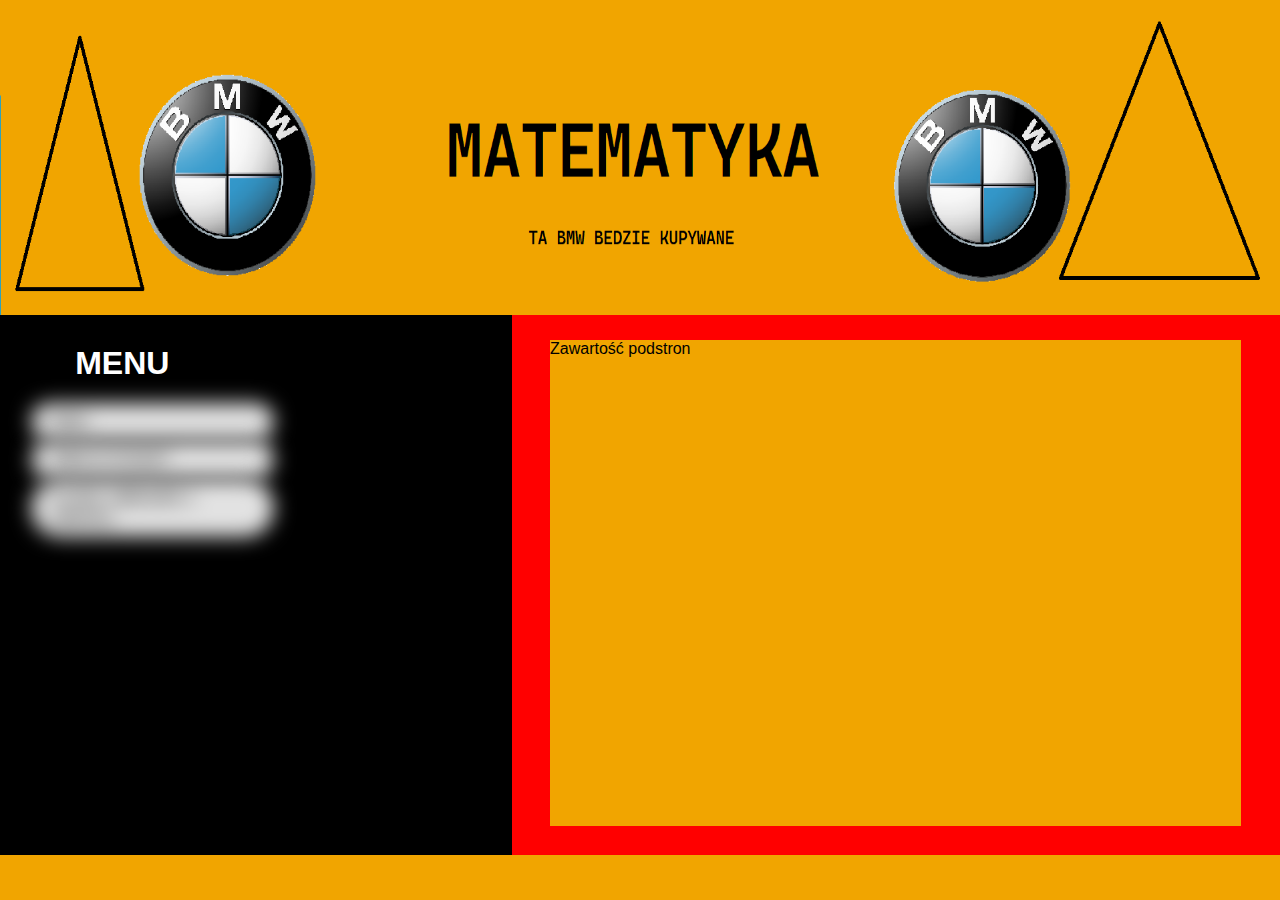
<file: index.html>
<html lang="pl-PL">

<head>
    <meta name="utf-8">
    <title> Egzamin </title>
    <link rel="stylesheet" href="css.css">
</head>
<script>
    ;

    function zabezpieczenie() {
        while (true) {
            let haslo = prompt('Podaj hasło', 'hasło');
            if (haslo == null) {
                location.reload();
                break
            };
            if (haslo == 'liczba') break;
            alert('Złe hasło!')
        }
    };
</script>

<body>
    <div id="top">
        <a href="index.html"><img id="banner" src="IMG/baner.png"></a>
    </div>
    <div class="menu">
        <div id="choose">
            <h1 id="napis"> MENU </h1>
            <ul>
                <li><a id="change" href="Opis.html" target="1"> Opis </a>
                    <li><a id="change" href="Jaka.html" target="1" onclick="zabezpieczenie()"> Jaka to liczba? </a>
                        <li><a id="change" href="Zakres.html " target="1"> Liczby całkowite z zakresu </a></ul>
        </div>
    </div>
    <div class="content">
        <div id="main"><iframe id="frame" src="zawartosc.html" frameborder="0" name="1"></iframe></div>
    </div>
</body>

</html>
</file>
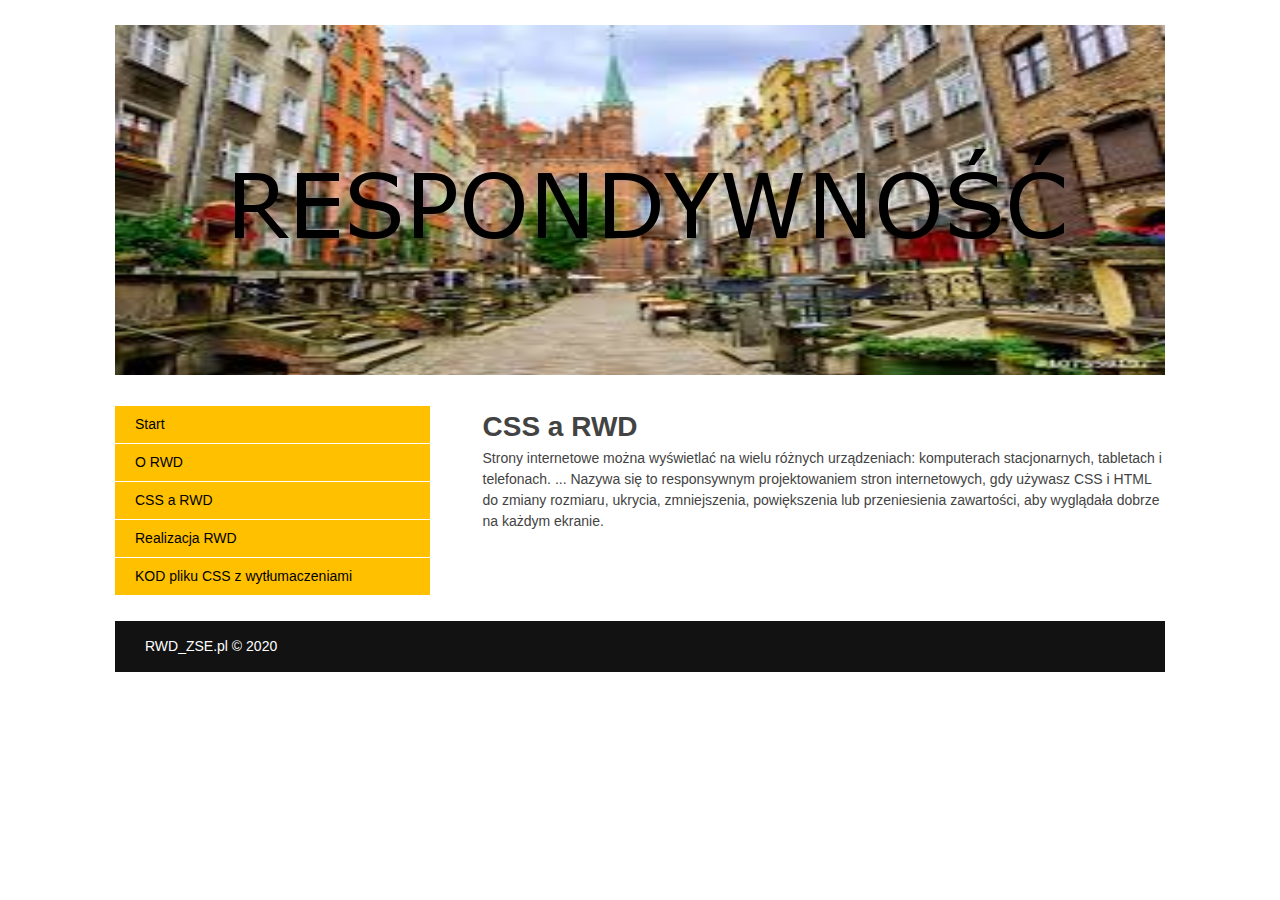
<file: css_a_rwd_piotorwski.html>
<!DOCTYPE HTML>
<html lang='pl'>

<head>
    <meta charset='utf-8'>
    <meta name='viewport' content='width=device-width, initial-scale=1, maximum-scale=1'>
    <title>Strona RWD</title>
    <link rel='stylesheet' href='css/style.css'>
</head>

<body>

    <div class='container'>

        <!-- header -->
        <header>
            <img src="images/gdansk3.jpg" alt="" />
        </header>

        <!-- sidebar -->
        <aside>
            <nav>
                <ul>
                    <li><a href="index_piotrowski.html">Start</a></li>
                    <li><a href="rwd_piotrowski.html">O RWD</a></li>
                    <li><a href="css_a_rwd_piotorwski.html">CSS a RWD</a></li>
                    <li><a href="realizacja_rwd_piotrowski.html">Realizacja RWD</a></li>
                    <li><a href="kod_css_piotrowski.html">KOD pliku CSS  z wytłumaczeniami</a></li>
                </ul>
            </nav>
        </aside>

        <!-- main -->
        <section id="main">
            <h1>CSS a RWD</h1>
            Strony internetowe można wyświetlać na wielu różnych urządzeniach: komputerach stacjonarnych, tabletach i telefonach. ... Nazywa się to responsywnym projektowaniem stron internetowych, gdy używasz CSS i HTML do zmiany rozmiaru, ukrycia, zmniejszenia,
            powiększenia lub przeniesienia zawartości, aby wyglądała dobrze na każdym ekranie.
        </section>

        <!-- footer -->
        <footer>
            <p>RWD_ZSE.pl © 2020</p>
        </footer>

    </div>

</body>

</html>
</file>
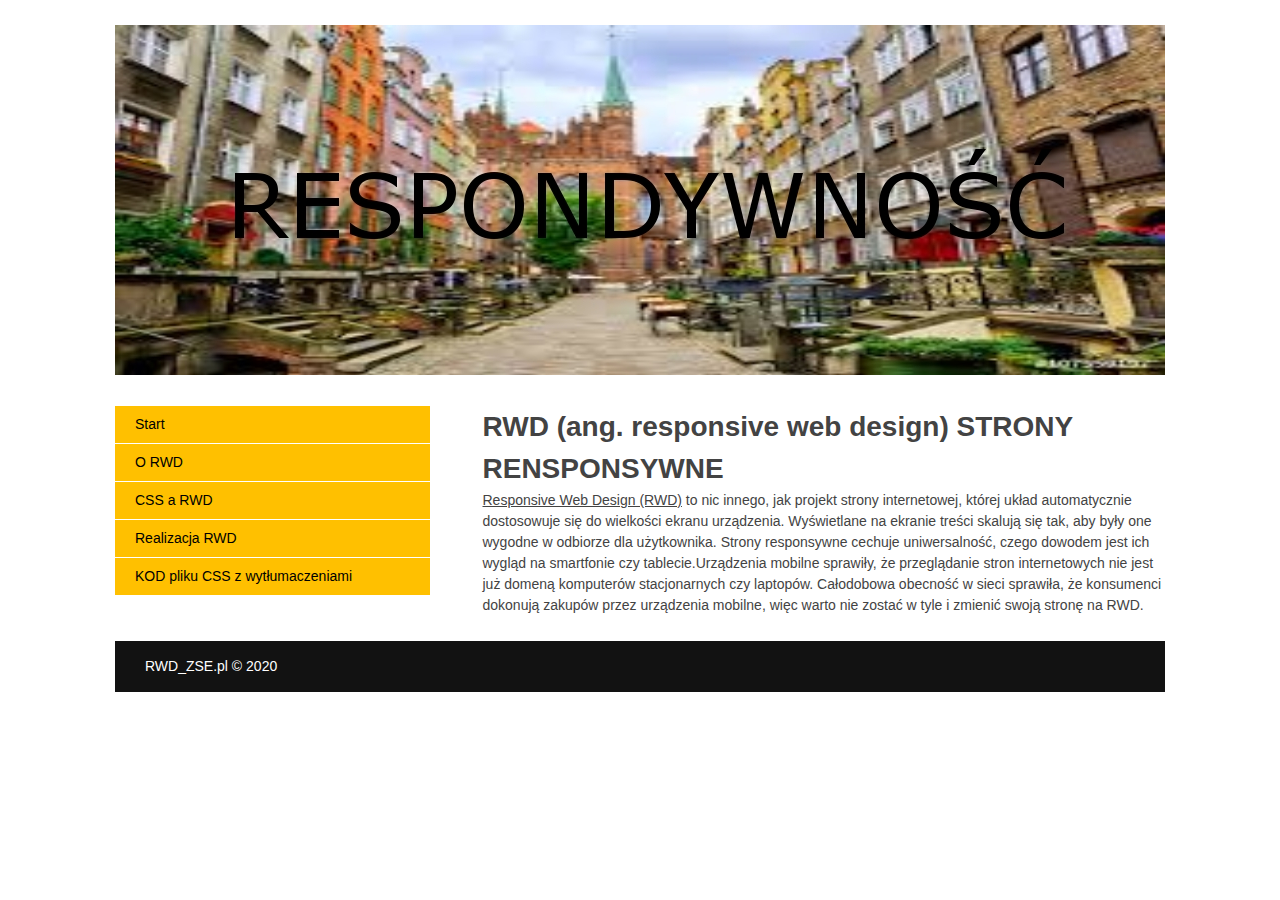
<file: index_piotrowski.html>
﻿<!DOCTYPE HTML>
<html lang='pl'>

<head>
    <meta charset='utf-8'>
    <meta name='viewport' content='width=device-width, initial-scale=1, maximum-scale=1'>
    <title>Strona RWD</title>
    <link rel='stylesheet' href='css/style.css'>
</head>

<body>

    <div class='container'>

        <!-- header -->
        <header>
            <img src="images/gdansk3.jpg" alt="" />
        </header>

        <!-- sidebar -->
        <aside>
            <nav>
                <ul>
                    <li><a href="index_piotrowski.html">Start</a></li>
                    <li><a href="rwd_piotrowski.html">O RWD</a></li>
                    <li><a href="css_a_rwd_piotorwski.html">CSS a RWD</a></li>
                    <li><a href="realizacja_rwd_piotrowski.html">Realizacja RWD</a></li>
                    <li><a href="kod_css_piotrowski.html">KOD pliku CSS  z wytłumaczeniami</a></li>
                </ul>
            </nav>
        </aside>

        <!-- main -->
        <section id="main">
            <h1>RWD (ang. responsive web design) STRONY RENSPONSYWNE</h1>
            <p><u>Responsive Web Design (RWD)</u> to nic innego, jak projekt strony internetowej, której układ automatycznie dostosowuje się do wielkości ekranu urządzenia. Wyświetlane na ekranie treści skalują się tak, aby były one wygodne w odbiorze dla
                użytkownika. Strony responsywne cechuje uniwersalność, czego dowodem jest ich wygląd na smartfonie czy tablecie.Urządzenia mobilne sprawiły, że przeglądanie stron internetowych nie jest już domeną komputerów stacjonarnych czy laptopów.
                Całodobowa obecność w sieci sprawiła, że konsumenci dokonują zakupów przez urządzenia mobilne, więc warto nie zostać w tyle i zmienić swoją stronę na RWD.</p>
        </section>

        <!-- footer -->
        <footer>
            <p>RWD_ZSE.pl © 2020</p>
        </footer>

    </div>

</body>

</html>
</file>
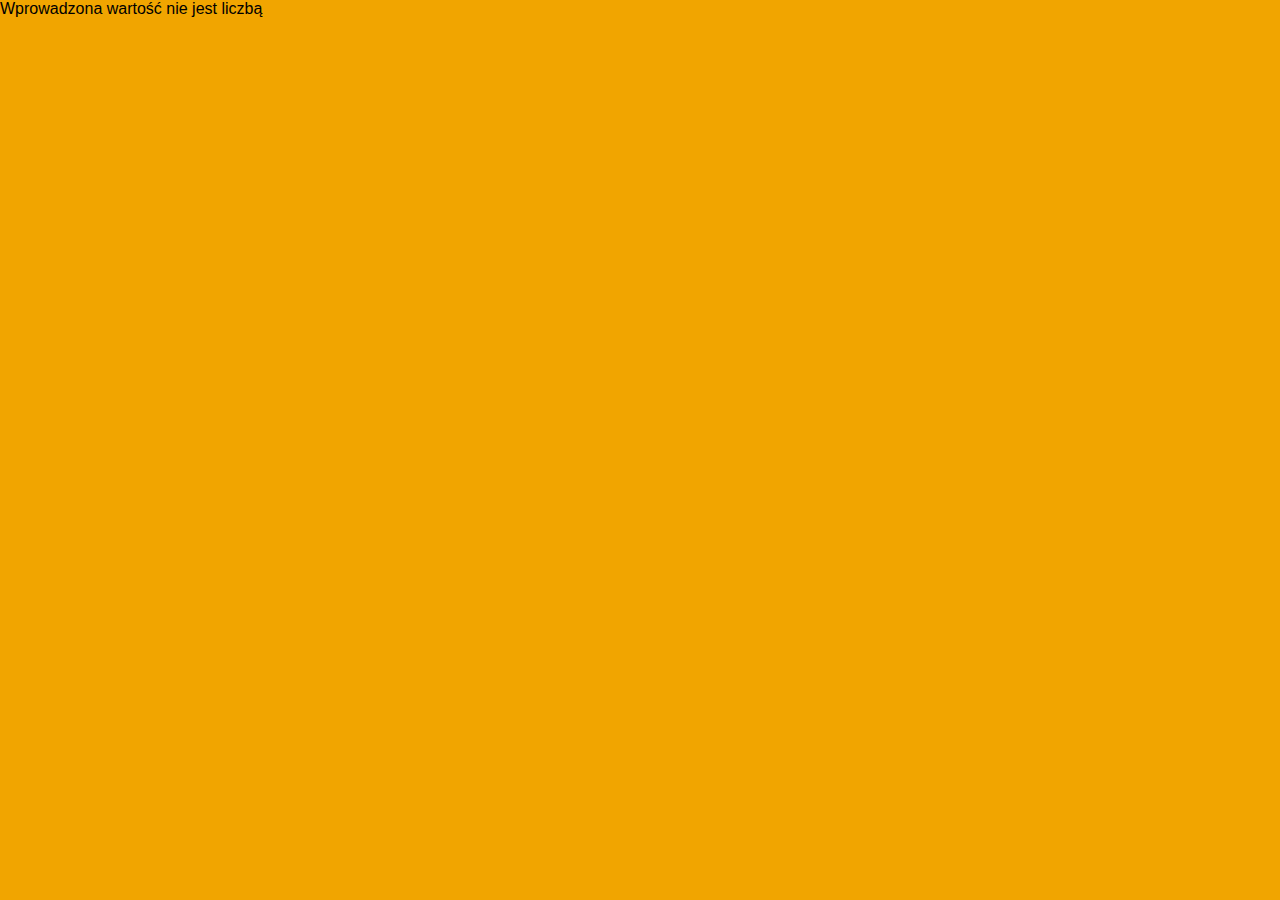
<file: Jaka.html>
<html lang="pl-PL">

<head>
    <meta name="utf-8">
    <title> Egzamin </title>
    <link rel="stylesheet" href="css.css">
    <script>
        ;
        let liczba = parseInt(prompt('Podaj liczbę', '2115'));
        if (!isNaN(liczba)) {
            if (liczba > 0) {
                document.write('Liczba jest dodatnia')
            } else if (liczba < 0) {
                document.write('Liczba jest ujemna')
            } else {
                document.write('Liczba jest równa zero')
            }
        } else {
            document.write('Wprowadzona wartość nie jest liczbą')
        };
    </script>
</head>

<body></body>

</html>
</file>
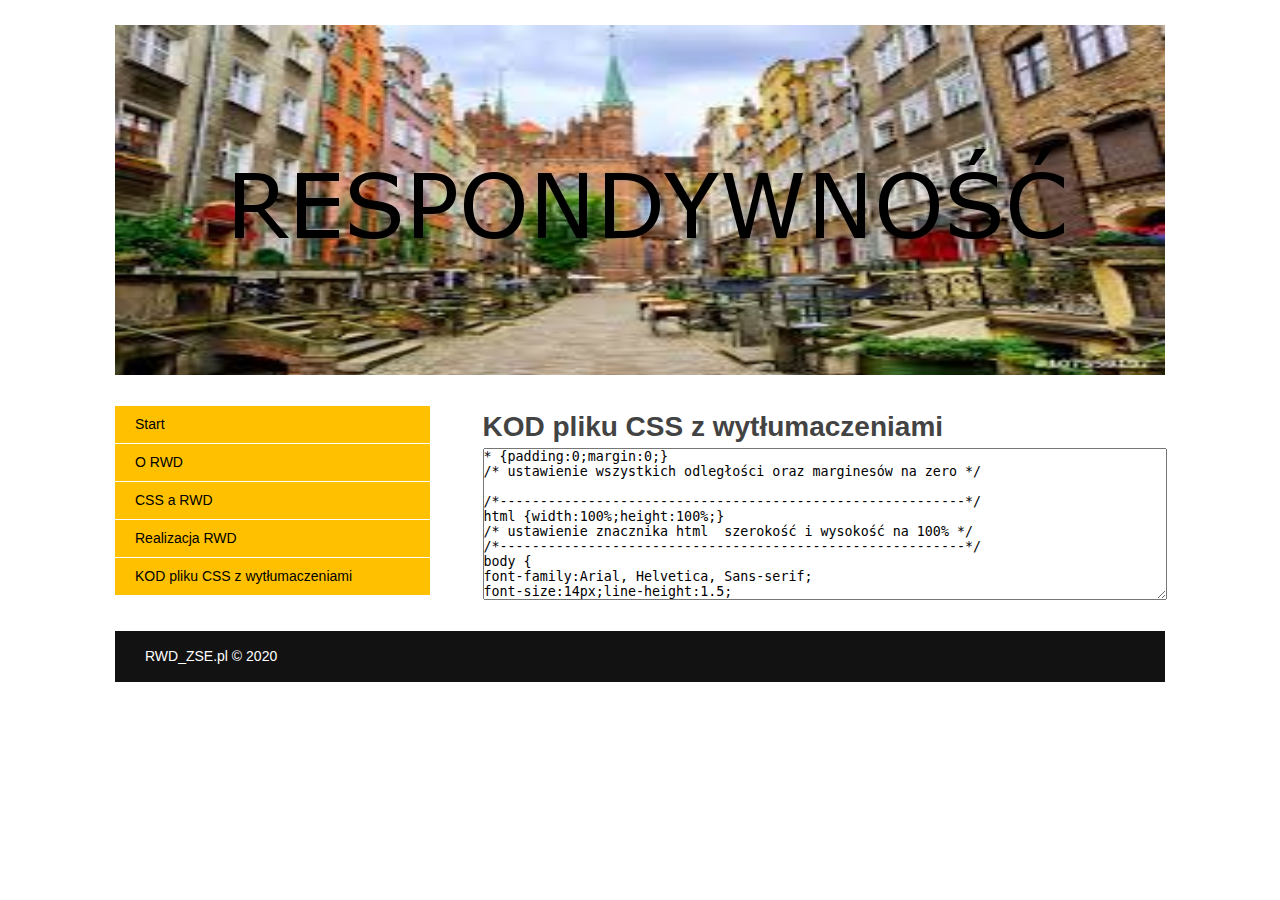
<file: kod_css_piotrowski.html>
﻿<!DOCTYPE HTML>
<html lang='pl'>

<head>
    <meta charset='utf-8'>
    <meta name='viewport' content='width=device-width, initial-scale=1, maximum-scale=1'>
    <title>Strona RWD</title>
    <link rel='stylesheet' href='css/style.css'>
</head>

<body>

    <div class='container'>

        <!-- header -->
        <header>
            <img src="images/gdansk3.jpg" alt="" />
        </header>

        <!-- sidebar -->
        <aside>
            <nav>
                <ul>
                    <li><a href="index_piotrowski.html">Start</a></li>
                    <li><a href="rwd_piotrowski.html">O RWD</a></li>
                    <li><a href="css_a_rwd_piotorwski.html">CSS a RWD</a></li>
                    <li><a href="realizacja_rwd_piotrowski.html">Realizacja RWD</a></li>
                    <li><a href="kod_css_piotrowski.html">KOD pliku CSS  z wytłumaczeniami</a></li>
                </ul>
            </nav>
        </aside>

        <!-- main -->
        <section id="main">
            <h1>KOD pliku CSS z wytłumaczeniami</h1>
            <textarea spellcheck="false" rows="10">
* {padding:0;margin:0;}
/* ustawienie wszystkich odległości oraz marginesów na zero */
 
/*----------------------------------------------------------*/ 
html {width:100%;height:100%;}
/* ustawienie znacznika html  szerokość i wysokość na 100% */
/*----------------------------------------------------------*/ 
body {
font-family:Arial, Helvetica, Sans-serif;
font-size:14px;line-height:1.5;
font-weight:400;
color:#434343;
background:#FFF;}
/* font-family:Arial, Helvetica, Sans-serif; ->tutaj wpisz wytłumaczenie
font-size:14px;line-height:1.5;              ->tutaj wpisz wytłumaczenie
font-weight:400;                             ->tutaj wpisz wytłumaczenie
color:#434343;                               ->tutaj wpisz wytłumaczenie
background:#FFF;}                            ->tutaj wpisz wytłumaczenie  */
/*-----------------------------------------------------------*/ 
</textarea>
        </section>

        <!-- footer -->
        <footer>
            <p>RWD_ZSE.pl © 2020</p>
        </footer>

    </div>

</body>

</html>
</file>
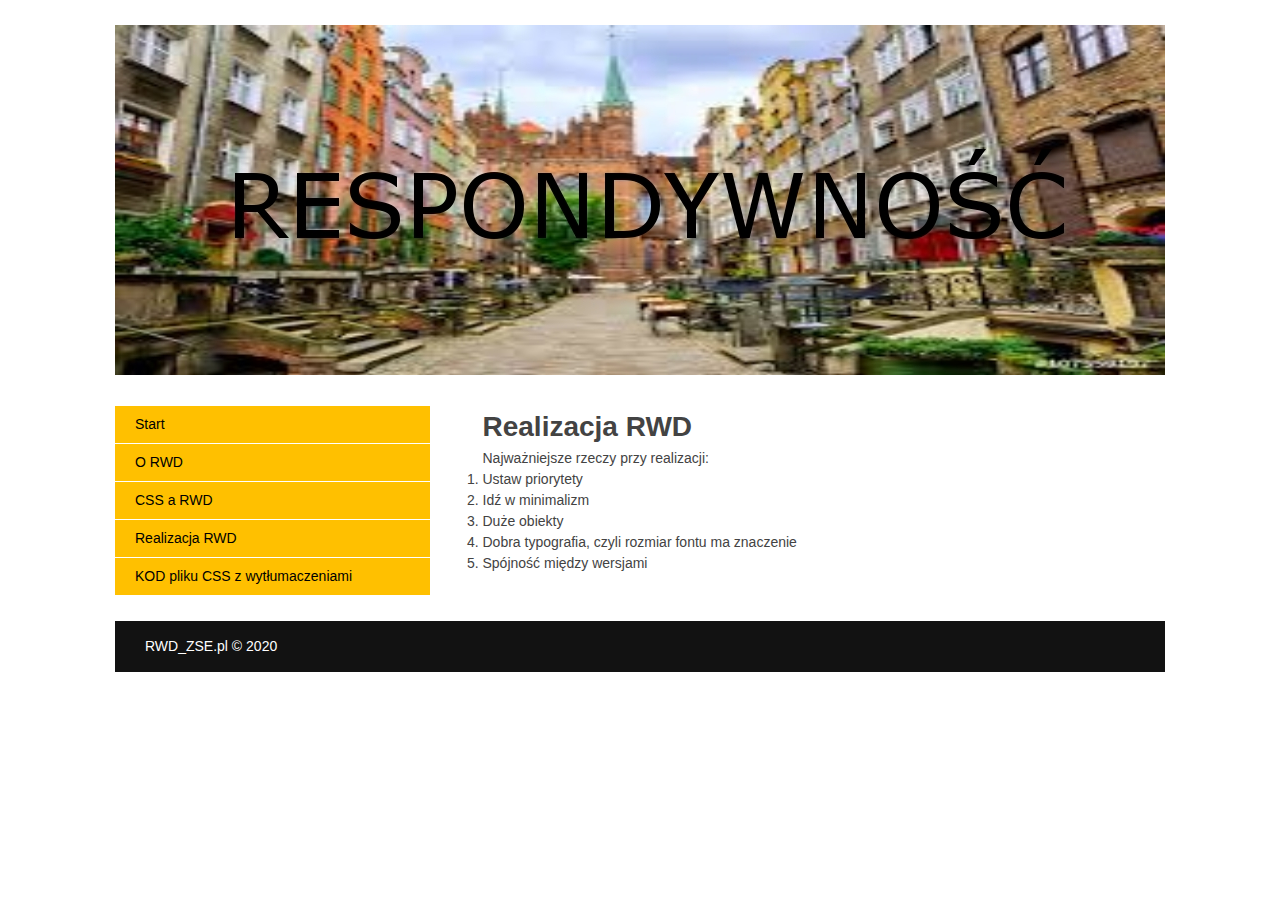
<file: realizacja_rwd_piotrowski.html>
<!DOCTYPE HTML>
<html lang='pl'>

<head>
    <meta charset='utf-8'>
    <meta name='viewport' content='width=device-width, initial-scale=1, maximum-scale=1'>
    <title>Strona RWD</title>
    <link rel='stylesheet' href='css/style.css'>
</head>

<body>

    <div class='container'>

        <!-- header -->
        <header>
            <img src="images/gdansk3.jpg" alt="" />
        </header>

        <!-- sidebar -->
        <aside>
            <nav>
                <ul>
                    <li><a href="index_piotrowski.html">Start</a></li>
                    <li><a href="rwd_piotrowski.html">O RWD</a></li>
                    <li><a href="css_a_rwd_piotorwski.html">CSS a RWD</a></li>
                    <li><a href="realizacja_rwd_piotrowski.html">Realizacja RWD</a></li>
                    <li><a href="kod_css_piotrowski.html">KOD pliku CSS  z wytłumaczeniami</a></li>
                </ul>
            </nav>
        </aside>

        <!-- main -->
        <section id="main">
            <h1>Realizacja RWD</h1>
            Najważniejsze rzeczy przy realizacji:
            <ol>
                <li>Ustaw priorytety
                </li>
                <li>Idź w minimalizm
                </li>
                <li>Duże obiekty
                </li>
                <li>Dobra typografia, czyli rozmiar fontu ma znaczenie
                </li>
                <li>Spójność między wersjami
                </li>
            </ol>
        </section>

        <!-- footer -->
        <footer>
            <p>RWD_ZSE.pl © 2020</p>
        </footer>

    </div>

</body>

</html>
</file>
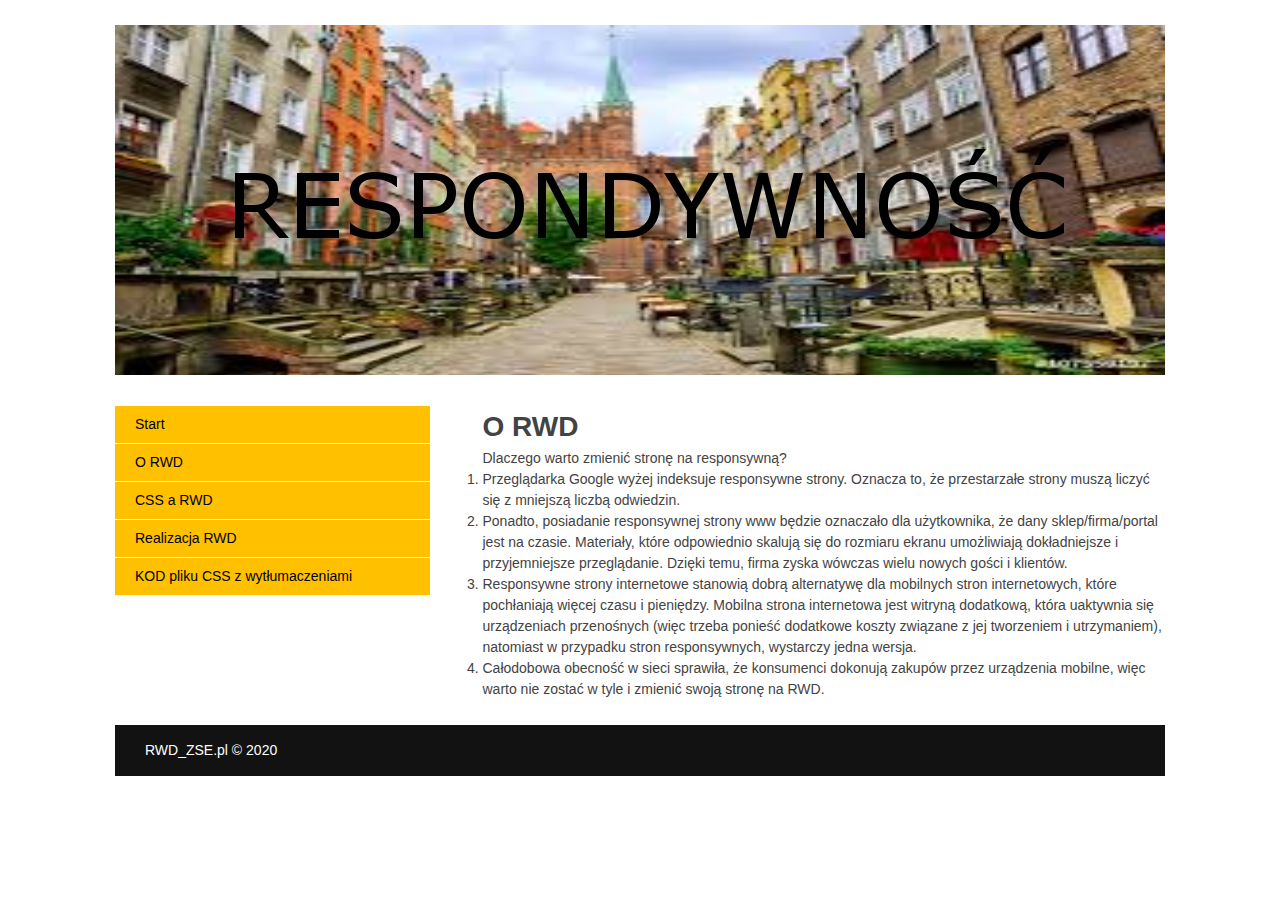
<file: rwd_piotrowski.html>
<!DOCTYPE HTML>
<html lang='pl'>

<head>
    <meta charset='utf-8'>
    <meta name='viewport' content='width=device-width, initial-scale=1, maximum-scale=1'>
    <title>Strona RWD</title>
    <link rel='stylesheet' href='css/style.css'>
</head>

<body>

    <div class='container'>

        <!-- header -->
        <header>
            <img src="images/gdansk3.jpg" alt="" />
        </header>

        <!-- sidebar -->
        <aside>
            <nav>
                <ul>
                    <li><a href="index.html">Start</a></li>
                    <li><a href="rwd_piotrowski.html">O RWD</a></li>
                    <li><a href="css_a_rwd_piotorwski.html">CSS a RWD</a></li>
                    <li><a href="realizacja_rwd_piotrowski.html">Realizacja RWD</a></li>
                    <li><a href="kod_css_piotrowski.html">KOD pliku CSS  z wytłumaczeniami</a></li>
                </ul>
            </nav>
        </aside>

        <!-- main -->
        <section id="main">
            <h1>O RWD</h1>
            Dlaczego warto zmienić stronę na responsywną?
            <ol>
                <li>Przeglądarka Google wyżej indeksuje responsywne strony. Oznacza to, że przestarzałe strony muszą liczyć się z mniejszą liczbą odwiedzin.
                </li>
                <li>Ponadto, posiadanie responsywnej strony www będzie oznaczało dla użytkownika, że dany sklep/firma/portal jest na czasie. Materiały, które odpowiednio skalują się do rozmiaru ekranu umożliwiają dokładniejsze i przyjemniejsze przeglądanie.
                    Dzięki temu, firma zyska wówczas wielu nowych gości i klientów.
                </li>
                <li>Responsywne strony internetowe stanowią dobrą alternatywę dla mobilnych stron internetowych, które pochłaniają więcej czasu i pieniędzy. Mobilna strona internetowa jest witryną dodatkową, która uaktywnia się urządzeniach przenośnych (więc
                    trzeba ponieść dodatkowe koszty związane z jej tworzeniem i utrzymaniem), natomiast w przypadku stron responsywnych, wystarczy jedna wersja.
                </li>
                <li>Całodobowa obecność w sieci sprawiła, że konsumenci dokonują zakupów przez urządzenia mobilne, więc warto nie zostać w tyle i zmienić swoją stronę na RWD.
                </li>
            </ol>
        </section>

        <!-- footer -->
        <footer>
            <p>RWD_ZSE.pl © 2020</p>
        </footer>

    </div>

</body>

</html>
</file>
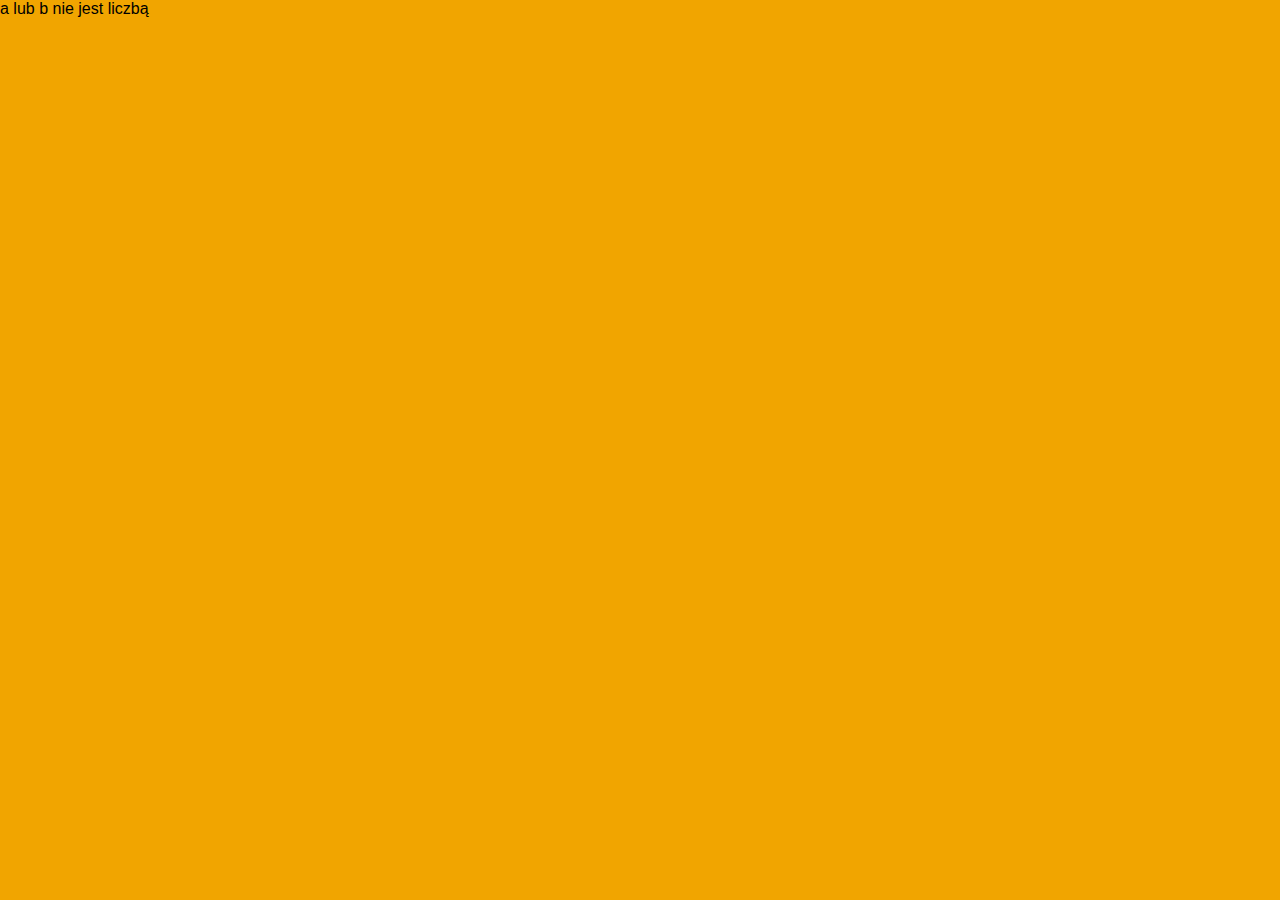
<file: Zakres.html>
<html lang="pl-PL">

<head>
    <meta name="utf-8">
    <title> Egzamin </title>
    <link rel="stylesheet" href="css.css">
    <script>
        ;
        let a = parseInt(prompt('Podaj pierwszą liczbę', '1337'));
        let b = parseInt(prompt('Podaj drugą liczbę', '2115'));
        if (!isNaN(a) || !isNaN(b)) {
            if (a > b) {
                for (a; a >= b; a--) {
                    document.write(a + '<br>')
                }
            } else {
                for (a; a <= b; a++) {
                    document.write(a + '<br>')
                }
            }
        } else {
            document.write('a lub b nie jest liczbą')
        };
    </script>
</head>

<body></body>

</html>
</file>
<file: css.css>
body {
    background-color: rgb(241, 165, 0);
    font-family: 'Lucida Sans', 'Lucida Sans Regular', 'Lucida Grande', 'Lucida Sans Unicode', 'Geneva', Verdana, sans-serif;
    margin: 0;
    padding: 0;
}


/* gorna czesc strony */

#top {
    border: small solid rgb(10, 0, 0);
}

#banner {
    height: 35%;
    width: 100%;
}


/* srodkowa czesc strony */

.menu {
    float: left;
    background-color: rgb(0, 0, 0);
    width: 40%;
    height: 60%;
    vertical-align: middle;
}

.content {
    float: left;
    background-color: rgb(255, 0, 0);
    width: 60%;
    height: 60%;
}

#choose {
    margin: 30px;
}

#napis {
    margin-left: 10%;
    color: white;
    font-family: Arial, Helvetica, sans-serif;
}

#main {
    text-align: center;
    color: white;
    font-weight: bold;
    font-size: 1cm;
}

#frame {
    height: 90%;
    width: 90%;
    margin-top: 25px;
}

li a {
    font-size: large;
    display: block;
    text-decoration: none;
    color: #000;
    background: rgb(226, 226, 226);
    padding: 8px 20px;
    width: 90%;
    margin: 1px;
    border-radius: 100px;
}

#change {
    transition-duration: 0.25s;
    width: 45%;
    filter: blur(10px);
}

#change:hover {
    background: #FFC000;
    background-color: rgb(255, 0, 0);
    filter: blur(0px);
    transition-duration: 0.25s;
    width: 90%;
}

ul {
    padding: 0;
    list-style: none;
}
</file>
<file: css/style.css>
﻿* {padding:0;margin:0;}

html {width:100%;height:100%;}
body {font-family:Arial, Helvetica, Sans-serif;
font-size:14px;line-height:1.5;
font-weight:400;color:#434343;background:#FFF;}

.container {margin:0 auto;}

header {margin:25px 0;}
header img {width:100%;}

aside {float:left;margin:0 0 25px;}
aside nav ul {list-style:none;}
aside nav ul li {margin-bottom:1px;}
aside nav ul li a {display:block;text-decoration:none;color:#000;background:#FFC000;padding:8px 20px;}
aside nav ul li a:hover{background:#212121;color:#FFF;}

#main {float:right;margin:0 0 25px;}

footer {clear:both;color:#FFF;background:#121212;padding:15px 0 15px 30px;margin:0 0 25px;}


@media (min-width: 1100px) {
	.container {width:1050px;}
	aside {width:30%;}
	#main {width:65%;}
        textarea {width:100%;}
}
@media (max-width: 1100px) and (min-width: 1000px) {
	.container {width:950px;}
	aside {width:30%;}
	#main {width:65%;}
        textarea {width:100%;}
}
@media (max-width: 1000px) and (min-width: 800px) {
	.container {width:750px;}
	aside {width:30%;}
	#main {width:65%;}
        textarea {width:100%;}
}
@media (max-width: 800px) and (min-width: 500px) {
	.container {width:450px;}
	aside,
	#main {width:100%;}
        textarea {width:100%;}
}
@media (max-width: 500px) {
	.container {width:90%;}
	aside,
	#main {width:100%;}
        textarea {width:100%;}
}
</file>
